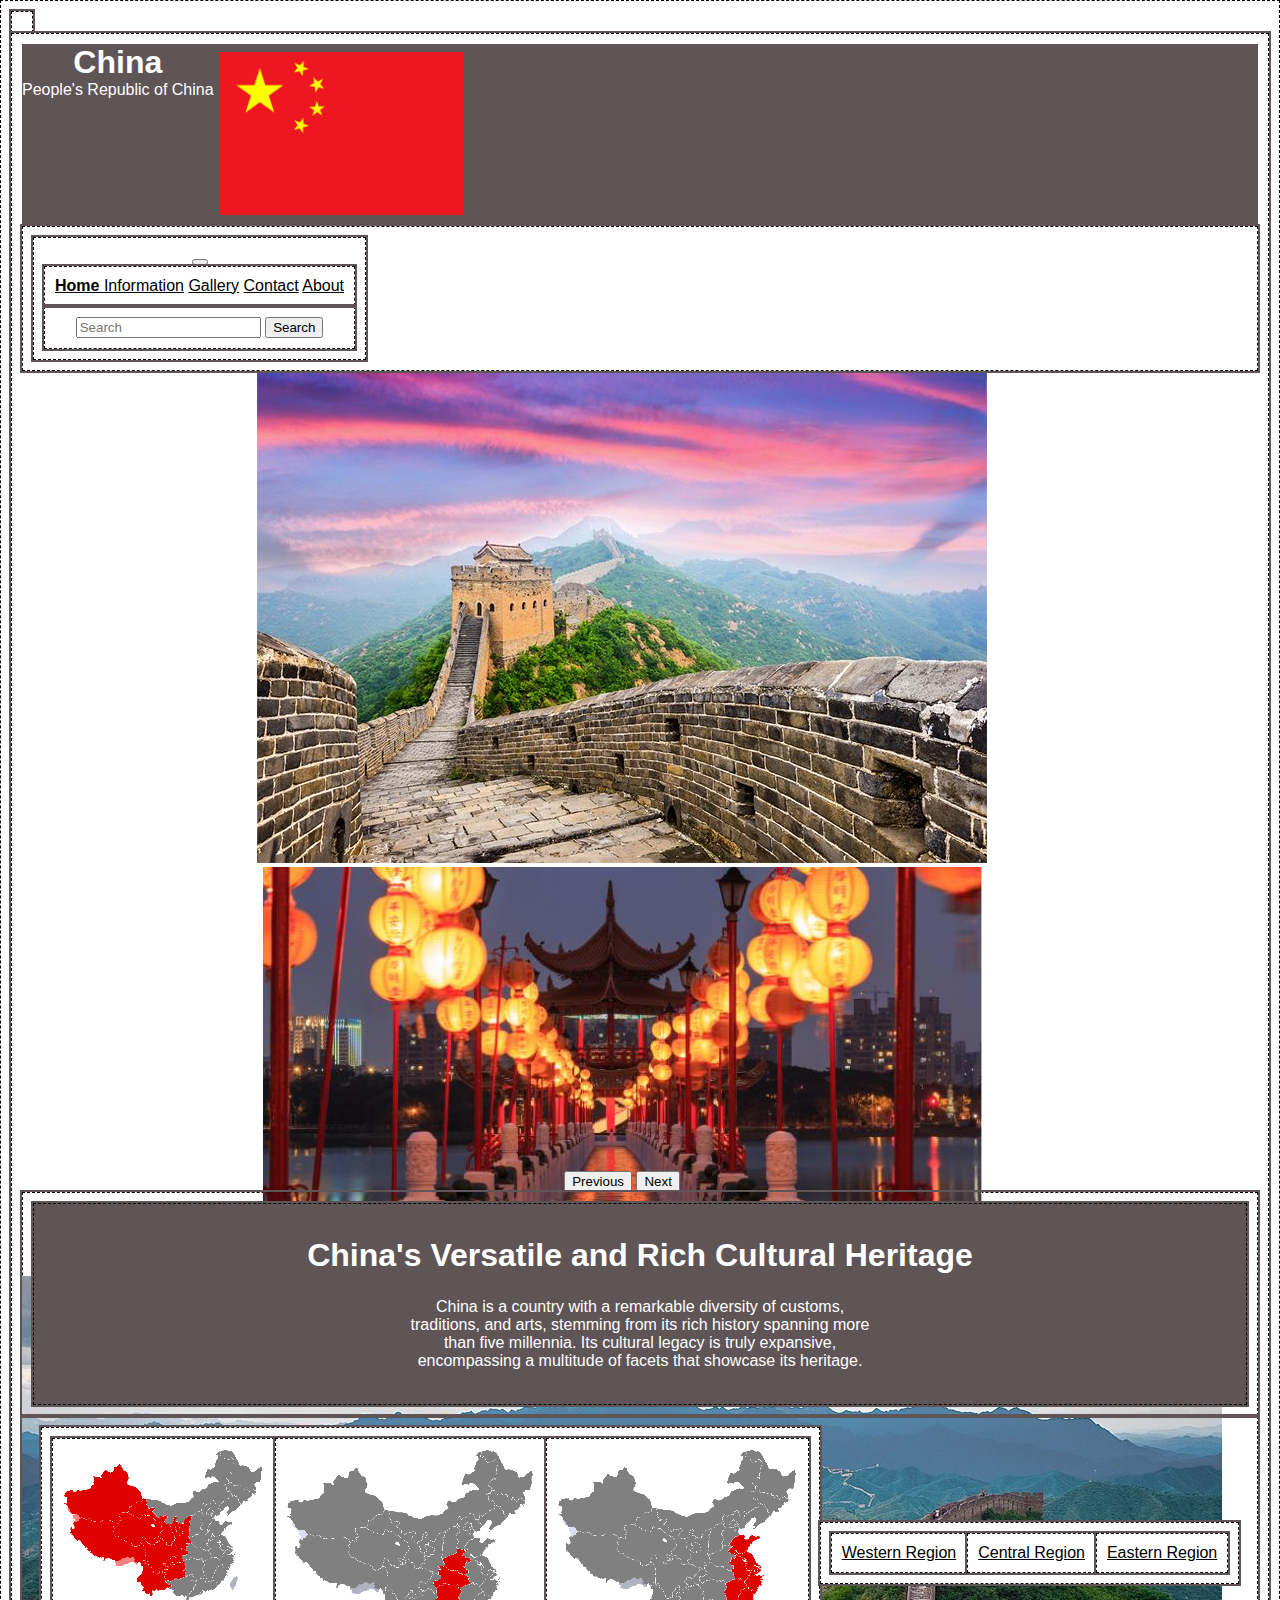
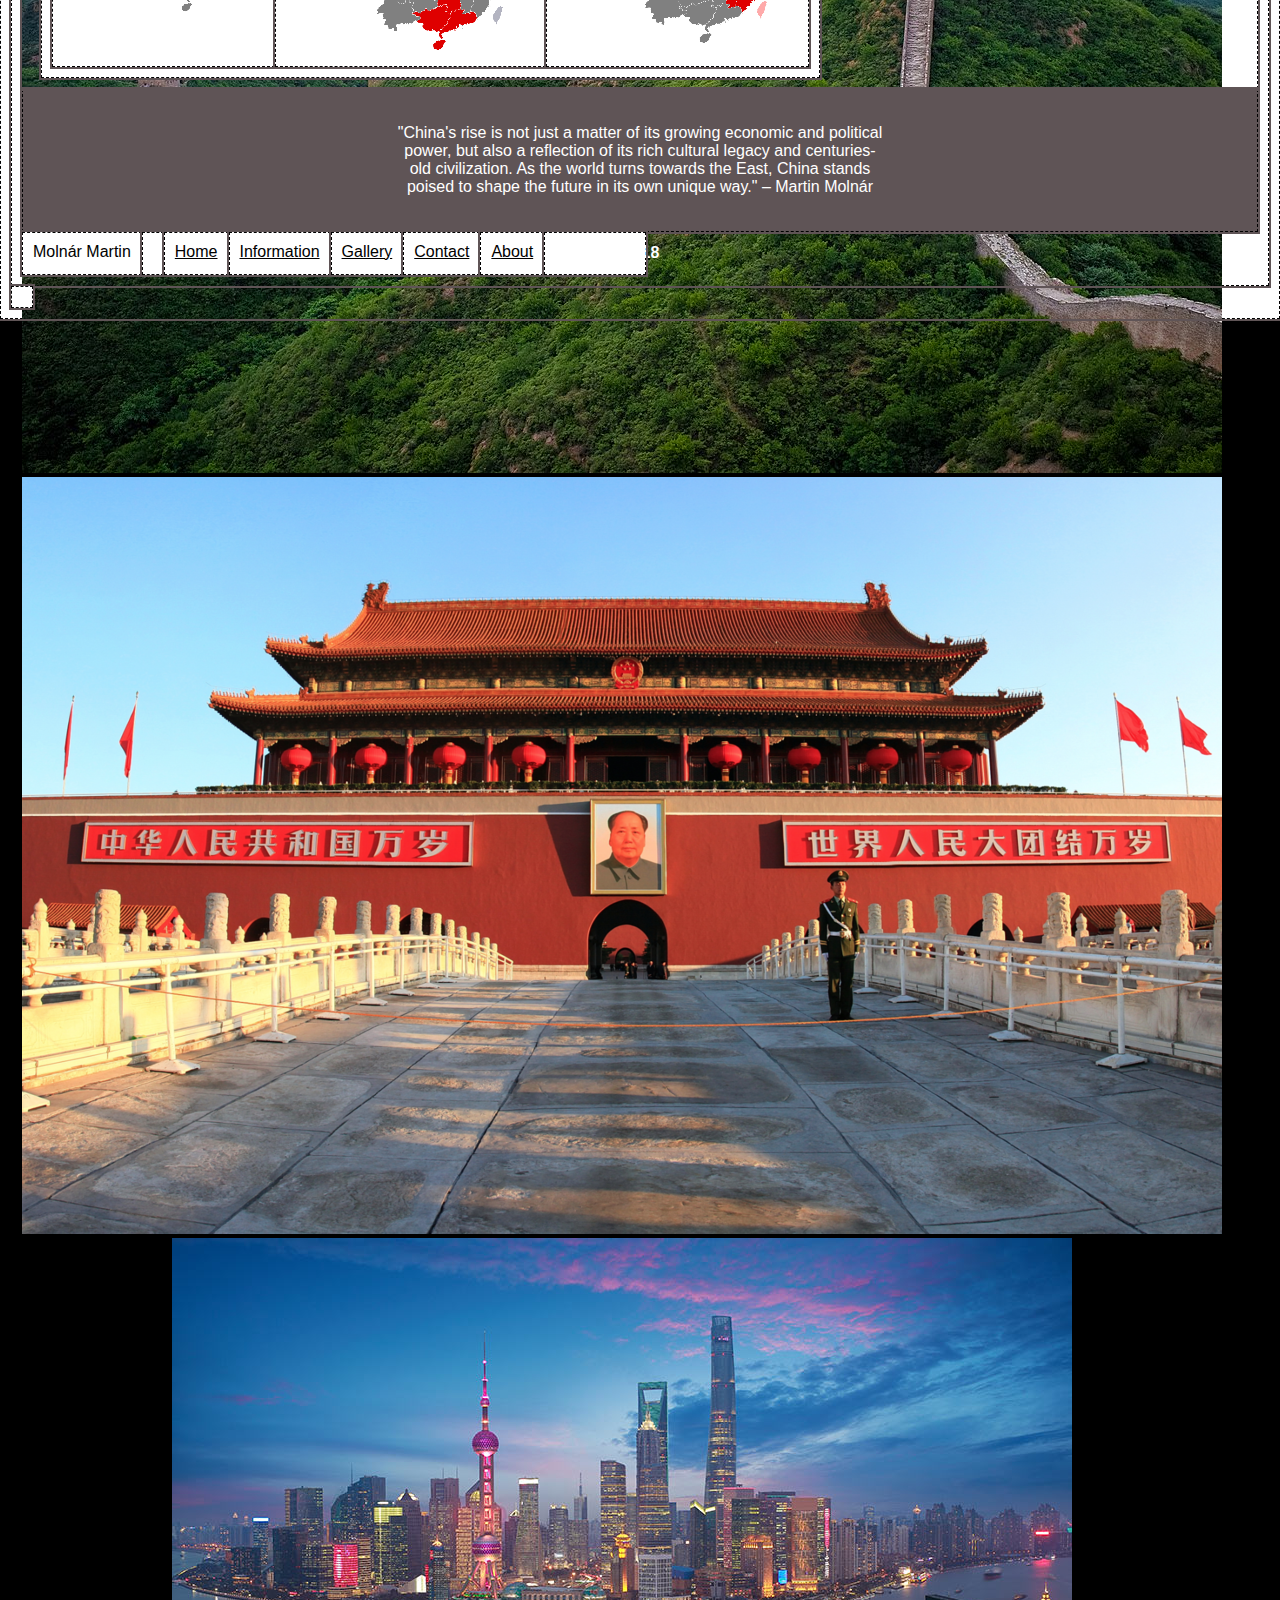
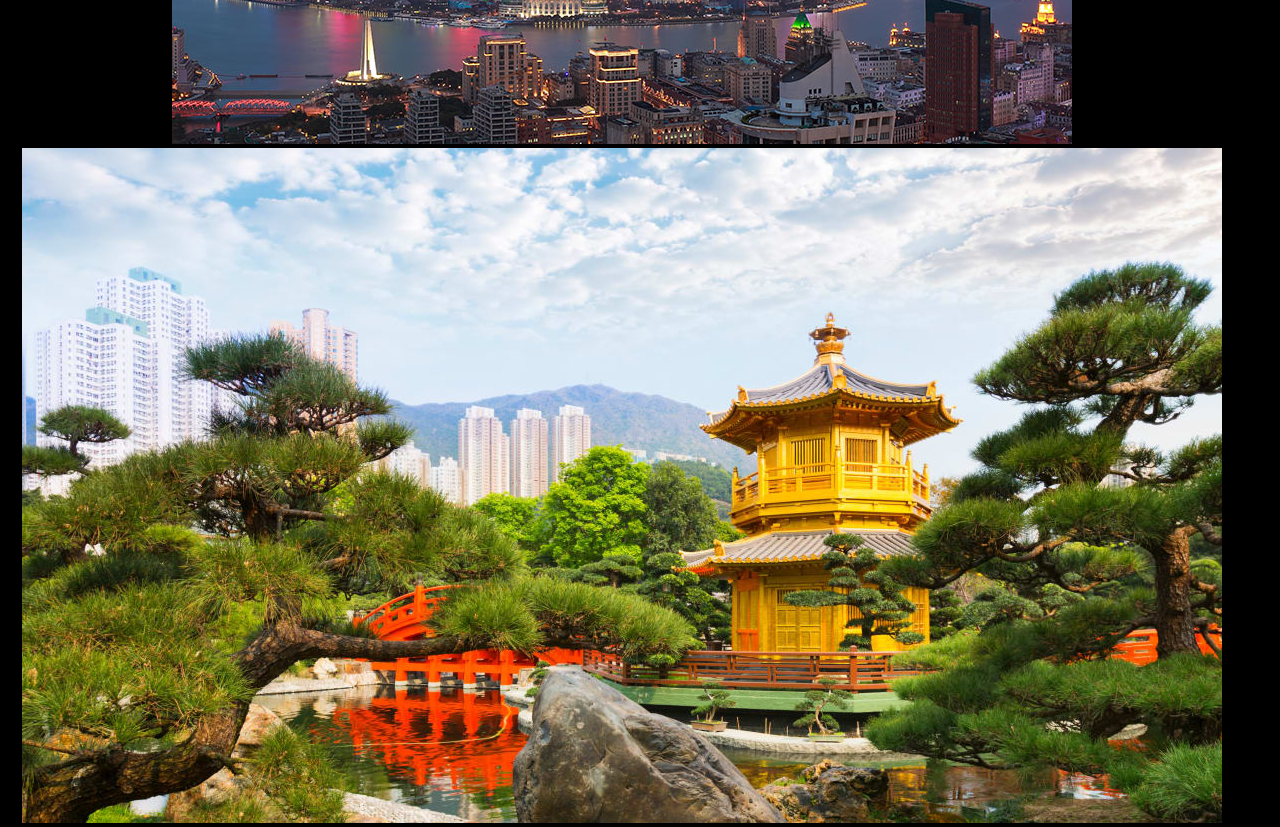
<file: index.html>
<!doctype html>
<html lang="en">
  <head>
    <meta charset="utf-8">
    <meta name="viewport" content="width=device-width, initial-scale=1">
    <title>China - Homepage</title>
    <!-- ........................................................................................................................ -->
    <link
        href="https://cdn.jsdelivr.net/npm/bootstrap@5.3.0-alpha3/dist/css/bootstrap.min.css"
        rel="stylesheet"
        integrity="sha384-KK94CHFLLe+nY2dmCWGMq91rCGa5gtU4mk92HdvYe+M/SXH301p5ILy+dN9+nJOZ"
        crossorigin="anonymous"
    >
    <script
        src="https://cdn.jsdelivr.net/npm/bootstrap@5.3.0-alpha3/dist/js/bootstrap.bundle.min.js"
        integrity="sha384-ENjdO4Dr2bkBIFxQpeoTz1HIcje39Wm4jDKdf19U8gI4ddQ3GYNS7NTKfAdVQSZe"
        crossorigin="anonymous">
    </script>
    <link rel="stylesheet" href="style.css">
    <!-- ........................................................................................................................ -->
  </head>
  <body>

    <div class="my-container">
        <div class="row wireframe" id="webpage-full">
            <div class="col-md-1 wireframe" id="sidebar-left"></div>
            <div class="col-md-10 wireframe" id="main-content">
                <header>
                <div class="row page-color" id="title">
                    <div class="col-md-3 offset-sm-2  page-color" id="title-text">
                        <h1 id="china-logo">China</h1> People's Republic of China
                    </div>
                    <div class="col-md-2 offset-sm-4 page-color" id="title-logo">
                        <img src="images/chinese_flag.png" class="img-fluid" alt="Flag of China" id="chinese-flag" >
                    </div>
                </div>
                </header>
                <!-- ....................................................................................................................... -->
                <!-- ....................................       Menu           ........................................... -->
                <!-- ........................................................................................................................ -->
                <div class="row wireframe" id="menu">
                    
                    <div class="col-md-12 wireframe" id="navbar">
                        <nav class="navbar navbar-expand-lg navbar-light bg-light">
                            <button class="navbar-toggler" type="button" data-toggle="collapse" data-target="#navbarNavAltMarkup" aria-controls="navbarNavAltMarkup" aria-expanded="false" aria-label="Toggle navigation">
                              <span class="navbar-toggler-icon"></span>
                            </button>
                            <div class="collapse navbar-collapse" id="navbarNavAltMarkup">
                                <div class="col-md-6 wireframe left-align">
                                    <div class="navbar-nav">
                                        <a class="nav-item nav-link active" href="#">Home <span class="sr-only"></span></a>
                                        <a class="nav-item nav-link" href="information.html">Information</a>
                                        <a class="nav-item nav-link" href="gallery.html">Gallery</a>
                                        <a class="nav-item nav-link" href="contact.html">Contact</a>
                                        <a class="nav-item nav-link" href="about.html">About</a>

                                    </div>
                                </div>
                                <div class="col-md-6 wireframe right-align">
                                    <div class="navbar-nav">
                                        <input class="form-control mr-sm-2 offset-sm-6" type="search" placeholder="Search" aria-label="Search">
                                        <button class="btn btn-outline-success my-2 my-sm-0" type="submit">Search</button>
                                    </div>
                                </div>
                            </div>
                          </nav>
                    </div>
                    

                <!-- .......................................................................................................................- -->
                <!-- ....................................   Image slideshow    ............................................ -->
                <!-- .......................................................................................................................- -->
                </div>
                <div class="row">
                    <div id="carouselExample" class="carousel slide">
                        <div class="carousel-inner" role="listbox" style=" width:100%; height: 800px !important;">
                          <div class="carousel-item active">
                            <img src="images/slideshow_1.jpg" class="d-block w-100" alt="Chinese Great Wall">
                          </div>
                          <div class="carousel-item">
                            <img src="images/slideshow_2.jpg" class="d-block w-100" alt="...">
                          </div>
                          <div class="carousel-item">
                            <img src="images/slideshow_3.jpg" class="d-block w-100" alt="...">
                          </div>
                          <div class="carousel-item">
                            <img src="images/slideshow_4.png" class="d-block w-100" alt="...">
                          </div>
                          <div class="carousel-item">
                            <img src="images/slideshow_5.jpg" class="d-block w-100" alt="...">
                          </div>
                          <div class="carousel-item">
                            <img src="images/slideshow_6.jpg" class="d-block w-100" alt="...">
                          </div>
                        </div>
                        <button class="carousel-control-prev" type="button" data-bs-target="#carouselExample" data-bs-slide="prev">
                          <span class="carousel-control-prev-icon" aria-hidden="true"></span>
                          <span class="visually-hidden">Previous</span>
                        </button>
                        <button class="carousel-control-next" type="button" data-bs-target="#carouselExample" data-bs-slide="next">
                          <span class="carousel-control-next-icon" aria-hidden="true"></span>
                          <span class="visually-hidden">Next</span>
                        </button>
                      </div>
                </div>

                <div class="row wireframe">
                    <div class="col-md-12 wireframe page-color">
                        <h1>China's Versatile and Rich Cultural Heritage</h1>
                        <p>
                            China is a country with a remarkable diversity of customs, traditions, and arts, stemming from its rich history spanning more than five millennia. Its cultural legacy is truly expansive, encompassing a multitude of facets that showcase its heritage.
                        </p>
                    </div>
                </div>

                <!-- .......................................................................................................................- -->
                <!-- ....................................       Regions        ............................................ -->
                <!-- .......................................................................................................................- -->
                <div class="row wireframe" id="regions">
                    <div class="col-md-8 wireframe">
                        <div class="row">
                            <div class="col-md-4 wireframe">
                                <img src="images/west.png" class="img-fluid" alt="Responsive image">
                            </div>
                            <div class="col-md-4 wireframe">
                                <img src="images/central.png" class="img-fluid" alt="Responsive image">
                            </div>
                            <div class="col-md-4 wireframe">
                                <img src="images/eastern.png" class="img-fluid" alt="Responsive image">
                            </div>
                        </div>
                    </div>
                    <div class="col-md-8 wireframe">
                        <div class="row">
                            <div class="col-md-4 wireframe"><a href="https://en.wikipedia.org/wiki/Western_China">Western Region</a></div>
                            <div class="col-md-4 wireframe"><a href="https://en.wikipedia.org/wiki/Central_China">Central Region</a></div>
                            <div class="col-md-4 wireframe"><a href="https://en.wikipedia.org/wiki/East_China">Eastern Region</a></div>

                        </div>
                    </div>
                </div>

                <div class="row">
                    <div class="col-md-12 wireframe page-color" id="slideshow">
                        <p>"China's rise is not just a matter of its growing economic and political power, but also a reflection of its rich cultural legacy and centuries-old civilization. As the world turns towards the East, China stands poised to shape the future in its own unique way." – Martin Molnár
                        </p>
                    </div>
                </div>

                <footer>
                <div class="row footer" id="footer1">
                    <div class="col-md-2 wireframe">Molnár Martin</div>
                    <div class="col-md-3 wireframe"></div>
                    <div class="col-md-1 wireframe">
                        <a href="index.html">Home</a>
                    </div>
                    <div class="col-md-1 wireframe">
                        <a href="information.html">Information</a>
                    </div>
                    <div class="col-md-1 wireframe">
                        <a href="gallery.html">Gallery</a>
                    </div>
                    <div class="col-md-1 wireframe">
                        <a href="contact.html">Contact</a>
                    </div>
                    <div class="col-md-1 wireframe">
                        <a href="about.html">About</a>
                    </div>
                    <div class="col-md-2 wireframe">
                        <p id="date">2023/05/18</p>
                    </div>

                </div>
                </footer>
            </div>
            <div class="col-md-1 wireframe" id="sidebar-right"></div>
        </div>
    </div>

    <!-- ........................................................................................................................ -->
    <!--Script setup-->
    <script src="https://cdn.jsdelivr.net/npm/@popperjs/core@2.11.7/dist/umd/popper.min.js" integrity="sha384-zYPOMqeu1DAVkHiLqWBUTcbYfZ8osu1Nd6Z89ify25QV9guujx43ITvfi12/QExE" crossorigin="anonymous"></script>
    <script src="https://cdn.jsdelivr.net/npm/bootstrap@5.3.0-alpha3/dist/js/bootstrap.min.js" integrity="sha384-Y4oOpwW3duJdCWv5ly8SCFYWqFDsfob/3GkgExXKV4idmbt98QcxXYs9UoXAB7BZ" crossorigin="anonymous"></script>

    <!-- ........................................................................................................................ -->
  </body>
</html>
</file>
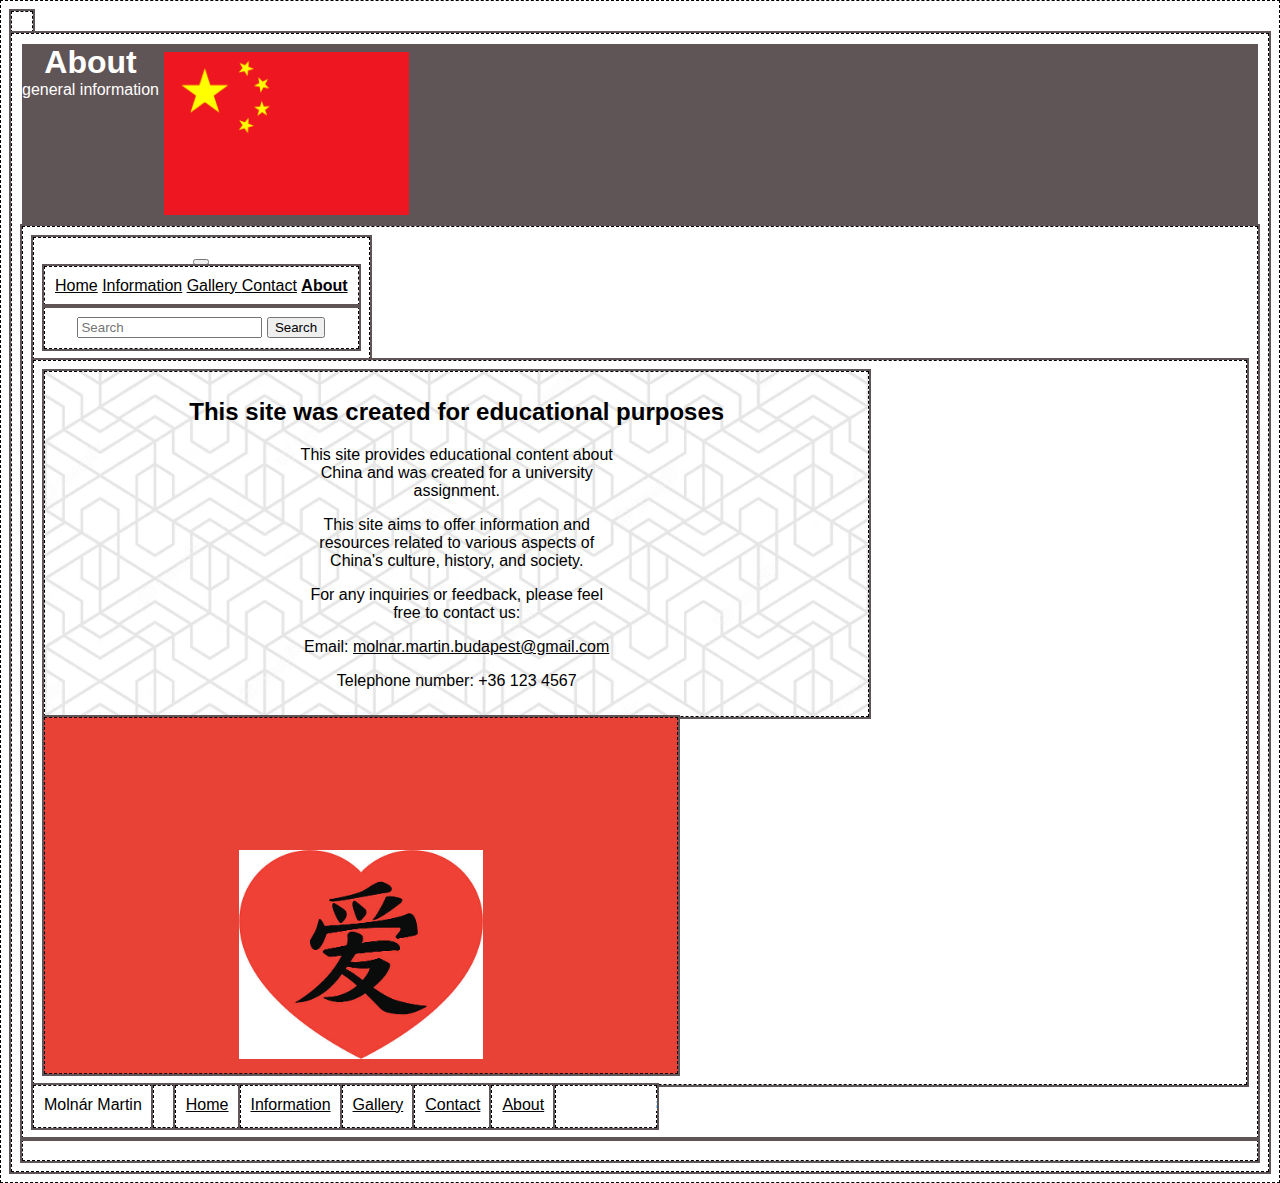
<file: about.html>
<!doctype html>
<html lang="en">
  <head>
    <meta charset="utf-8">
    <meta name="viewport" content="width=device-width, initial-scale=1">
    <title>China - About</title>
    <!-- .......................................................................................................................................... -->
    <link
        href="https://cdn.jsdelivr.net/npm/bootstrap@5.3.0-alpha3/dist/css/bootstrap.min.css"
        rel="stylesheet"
        integrity="sha384-KK94CHFLLe+nY2dmCWGMq91rCGa5gtU4mk92HdvYe+M/SXH301p5ILy+dN9+nJOZ"
        crossorigin="anonymous"
    >
    <script
        src="https://cdn.jsdelivr.net/npm/bootstrap@5.3.0-alpha3/dist/js/bootstrap.bundle.min.js"
        integrity="sha384-ENjdO4Dr2bkBIFxQpeoTz1HIcje39Wm4jDKdf19U8gI4ddQ3GYNS7NTKfAdVQSZe"
        crossorigin="anonymous">
    </script>
    <link rel="stylesheet" href="style.css">
    <!-- .......................................................................................................................................... -->
  </head>
  <body>

    <div class="my-container">
        <div class="row wireframe" id="webpage-full">
            <div class="col-md-1 wireframe" id="sidebar-left"></div>
            <div class="col-md-10 wireframe" id="main-content">

                <div class="row page-color" id="title">
                    <div class="col-md-3 offset-sm-2  page-color" id="title-text">
                        <h1 id="china-logo">About</h1> general information
                    </div>
                    <div class="col-md-2 offset-sm-4 page-color" id="title-logo">
                        <img src="images/chinese_flag.png" class="img-fluid" alt="Responsive image" id="chinese-flag" >
                    </div>
                </div>

                <!-- .......................................................................................................................................... -->
                <!-- ..........................................       Menu           .................................................... -->
                <!-- .......................................................................................................................................... -->
                <div class="row wireframe" id="menu">
                    
                    <div class="col-md-12 wireframe" id="navbar">
                        <nav class="navbar navbar-expand-lg navbar-light bg-light">
                            <button class="navbar-toggler" type="button" data-toggle="collapse" data-target="#navbarNavAltMarkup" aria-controls="navbarNavAltMarkup" aria-expanded="false" aria-label="Toggle navigation">
                              <span class="navbar-toggler-icon"></span>
                            </button>
                            <div class="collapse navbar-collapse" id="navbarNavAltMarkup">
                                <div class="col-md-6 wireframe left-align">
                                    <div class="navbar-nav">
                                        <a class="nav-item nav-link" href="index.html">Home</a>
                                        <a class="nav-item nav-link" href="information.html">Information</a>
                                        <a class="nav-item nav-link" href="gallery.html">Gallery </a>
                                        <a class="nav-item nav-link" href="contact.html">Contact</a>
                                        <a class="nav-item nav-link active" href="about.html">About<span class="sr-only"></span></a>

                                    </div>
                                </div>
                                <div class="col-md-6 wireframe right-align">
                                    <div class="navbar-nav">
                                        <input class="form-control mr-sm-2 offset-sm-6" type="search" placeholder="Search" aria-label="Search">
                                        <button class="btn btn-outline-success my-2 my-sm-0" type="submit">Search</button>
                                    </div>
                                </div>
                            </div>
                          </nav>
                    </div>
                
                    

                <!-- .......................................................................................................................................... -->
                <!-- ..........................................   About       .................................................... -->
                <!-- .......................................................................................................................................... -->
                <section>
                    <div class="row wireframe black-text" id="about-twosection">
                      <div class="col-md-9 wireframe page-color text-center background-picture">
                        <h2 class="black-text">This site was created for educational purposes</h2>
                        <div class="about">
                          <p class="black-text">This site provides educational content about China and was created for a university assignment.</p>
                          <p class="black-text">This site aims to offer information and resources related to various aspects of China's culture, history, and society.</p>
                          <p class="black-text">For any inquiries or feedback, please feel free to contact us:</p>
                          <p class="black-text">Email: <a href="mailto:molnar.martin.budapest@gmail.com">molnar.martin.budapest@gmail.com</a></p>
                          <p class="black-text">Telephone number: +36 123 4567</p>
                        </div>
                      </div>
                      <aside class="col-md-3 red-color wireframe text-center">
                        <img src="images/heart.jpg" id="heart" alt="chinese heart image">
                      </aside>
                    </div>
                  </section>
                  
                

                
                <div class="row footer" id="footer5">
                    <div class="col-md-2 wireframe">Molnár Martin</div>
                    <div class="col-md-3 wireframe"></div>
                    <div class="col-md-1 wireframe">
                        <a href="index.html">Home</a>
                    </div>
                    <div class="col-md-1 wireframe">
                        <a href="information.html">Information</a>
                    </div>
                    <div class="col-md-1 wireframe">
                        <a href="gallery.html">Gallery</a>
                    </div>
                    <div class="col-md-1 wireframe">
                        <a href="contact.html">Contact</a>
                    </div>
                    <div class="col-md-1 wireframe">
                        <a href="about.html">About</a>
                    </div>
                    <div class="col-md-2 wireframe">
                        <p id="date">2023/05/18</p>
                    </div>

                </div>
            </div>
            <div class="col-md-1 wireframe" id="sidebar-right"></div>
        </div>
    </div>
</div>

<!-- .......................................................................................................................................... -->
<!--Script setup-->
<script src="https://cdn.jsdelivr.net/npm/@popperjs/core@2.11.7/dist/umd/popper.min.js" integrity="sha384-zYPOMqeu1DAVkHiLqWBUTcbYfZ8osu1Nd6Z89ify25QV9guujx43ITvfi12/QExE" crossorigin="anonymous"></script>
<script src="https://cdn.jsdelivr.net/npm/bootstrap@5.3.0-alpha3/dist/js/bootstrap.min.js" integrity="sha384-Y4oOpwW3duJdCWv5ly8SCFYWqFDsfob/3GkgExXKV4idmbt98QcxXYs9UoXAB7BZ" crossorigin="anonymous"></script>
<!-- .......................................................................................................................................... --> 

</body>
</html>
</file>
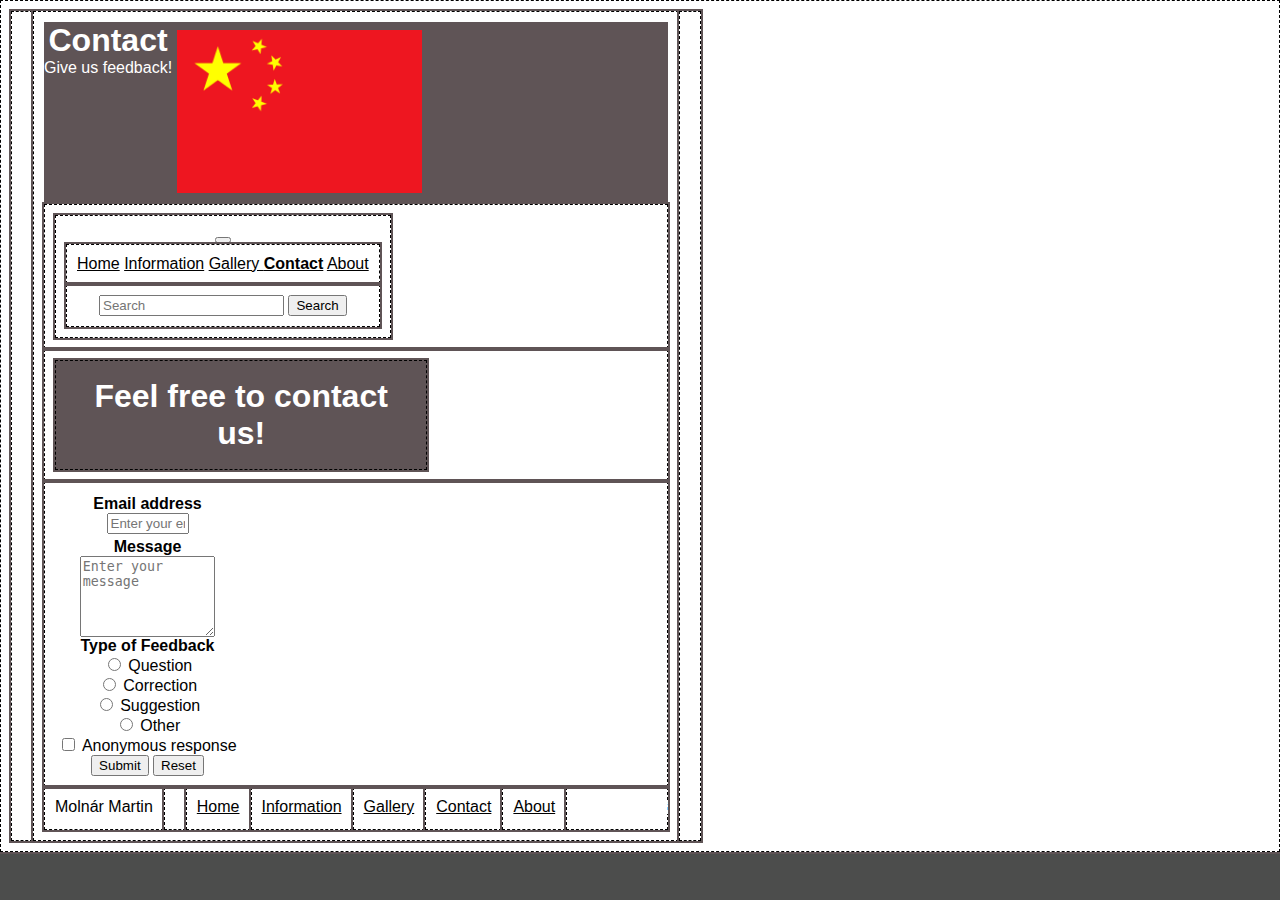
<file: contact.html>
<!doctype html>
<html lang="en">
  <head>
    <meta charset="utf-8">
    <meta name="viewport" content="width=device-width, initial-scale=1">
    <title>China - Contact</title>
    <!-- ................................................................................................................... -->
    <link
        href="https://cdn.jsdelivr.net/npm/bootstrap@5.3.0-alpha3/dist/css/bootstrap.min.css"
        rel="stylesheet"
        integrity="sha384-KK94CHFLLe+nY2dmCWGMq91rCGa5gtU4mk92HdvYe+M/SXH301p5ILy+dN9+nJOZ"
        crossorigin="anonymous"
    >
    <script
        src="https://cdn.jsdelivr.net/npm/bootstrap@5.3.0-alpha3/dist/js/bootstrap.bundle.min.js"
        integrity="sha384-ENjdO4Dr2bkBIFxQpeoTz1HIcje39Wm4jDKdf19U8gI4ddQ3GYNS7NTKfAdVQSZe"
        crossorigin="anonymous">
    </script>
    <link rel="stylesheet" href="style.css">
    <!-- ................................................................................................................... -->
  </head>
  <body>

    <div class="my-container">
        <div class="row wireframe" id="webpage-full">
            <div class="col-md-1 wireframe" id="sidebar-left"></div>
            <div class="col-md-10 wireframe" id="main-content">

                <div class="row page-color" id="title">
                    <div class="col-md-3 offset-sm-2  page-color" id="title-text">
                        <h1 id="china-logo">Contact</h1> Give us feedback!
                    </div>
                    <div class="col-md-2 offset-sm-4 page-color" id="title-logo">
                        <img src="images/chinese_flag.png" class="img-fluid" alt="Responsive image" id="chinese-flag" >
                    </div>
                </div>

                <!-- ................................................................................................................... -->
                <!-- ...................................       Menu           .......................................... -->
                <!-- ................................................................................................................... -->
                <div class="row wireframe" id="menu">
                    
                    <div class="col-md-12 wireframe" id="navbar">
                        <nav class="navbar navbar-expand-lg navbar-light bg-light">
                            <button class="navbar-toggler" type="button" data-toggle="collapse" data-target="#navbarNavAltMarkup" aria-controls="navbarNavAltMarkup" aria-expanded="false" aria-label="Toggle navigation">
                              <span class="navbar-toggler-icon"></span>
                            </button>
                            <div class="collapse navbar-collapse" id="navbarNavAltMarkup">
                                <div class="col-md-6 wireframe left-align">
                                    <div class="navbar-nav">
                                        <a class="nav-item nav-link" href="index.html">Home</a>
                                        <a class="nav-item nav-link" href="information.html">Information</a>
                                        <a class="nav-item nav-link" href="gallery.html">Gallery </a>
                                        <a class="nav-item nav-link active" href="contact.html">Contact<span class="sr-only"></span></a>
                                        <a class="nav-item nav-link" href="about.html">About</a>

                                    </div>
                                </div>
                                <div class="col-md-6 wireframe right-align">
                                    <div class="navbar-nav">
                                        <input class="form-control mr-sm-2 offset-sm-6" type="search" placeholder="Search" aria-label="Search">
                                        <button class="btn btn-outline-success my-2 my-sm-0" type="submit">Search</button>
                                    </div>
                                </div>
                            </div>
                          </nav>
                    </div>
                
                    

                <!-- ................................................................................................................... -->
                <!-- ...................................   Contact Form       .......................................... -->
                <!-- ................................................................................................................... -->
                </div>
                <div class="row wireframe">
                    <div class="col-md-12 wireframe page-color">
                        <h1>Feel free to contact us!</h1>
                    </div>
                </div>
                <div class="row">
                    <div class="row">
                        
                    </div>
                </div>


                <div class="row wireframe" id="contact">
                    <form action="mailto:molnar.martin.budapest@gmail.com" method="POST" enctype="text/plain">
                        <div class="mb-3 centered-div">
                            <label for="email" class="form-label">Email address</label>
                        </div>
                        <div class="mb-3 centered-div">
                            <input type="email" class="form-control" id="email" placeholder="Enter your email address" required oninput="maxLengthCheck(this)" maxlength="32">
                            <script>
                            function maxLengthCheck(object) {
                            if (object.value.length > object.maxLength)
                                object.value = object.value.slice(0, object.maxLength);
                            }
                            </script>
                      </div>
                    
                      <div class="mb-3">
                        <div class="mb-3 centered-div">
                            <label for="message" class="form-label">Message</label>
                        </div>
                        <div class="mb-3 centered-div">
                            <textarea class="form-control" id="message" rows="5" placeholder="Enter your message" required maxlength="256"></textarea>
                        </div>
                        </div>
                      
                    
                      <div class="mb-3">
                        <label class="form-label">Type of Feedback</label><br>
                        <div class="form-check form-check-inline">
                          <input class="form-check-input" type="radio" name="feedbackType" id="question" value="question" required>
                          <label class="form-check-label" for="question">Question</label>
                        </div>
                        <div class="form-check form-check-inline">
                          <input class="form-check-input" type="radio" name="feedbackType" id="correction" value="correction" required>
                          <label class="form-check-label" for="correction">Correction</label>
                        </div>
                        <div class="form-check form-check-inline">
                          <input class="form-check-input" type="radio" name="feedbackType" id="suggestion" value="suggestion" required>
                          <label class="form-check-label" for="suggestion">Suggestion</label>
                        </div>
                        <div class="form-check form-check-inline">
                          <input class="form-check-input" type="radio" name="feedbackType" id="other" value="other" required>
                          <label class="form-check-label" for="other">Other</label>
                        </div>
                      </div>
                    
                      <div class="mb-3">
                        <div class="d-flex justify-content-center">
                          <div class="form-check">
                            <input type="checkbox" class="form-check-input" id="anonymResponse">
                            <label class="form-check-label" for="anonymResponse">Anonymous response</label>
                          </div>
                        </div>
                      </div>
                    
                      <div class="mb-3">
                        <button type="submit" class="btn btn-primary">Submit</button>
                        <button type="reset" class="btn btn-secondary">Reset</button>
                      </div>
                    </form>
                  </div>
                <div class="row footer" id="footer4">
                    <div class="col-md-2 wireframe">Molnár Martin</div>
                    <div class="col-md-3 wireframe"></div>
                    <div class="col-md-1 wireframe">
                        <a href="index.html">Home</a>
                    </div>
                    <div class="col-md-1 wireframe">
                        <a href="information.html">Information</a>
                    </div>
                    <div class="col-md-1 wireframe">
                        <a href="gallery.html">Gallery</a>
                    </div>
                    <div class="col-md-1 wireframe">
                        <a href="contact.html">Contact</a>
                    </div>
                    <div class="col-md-1 wireframe">
                        <a href="about.html">About</a>
                    </div>
                    <div class="col-md-2 wireframe">
                        <p id="date">2023/05/18</p>
                    </div>

                </div>
            </div>
            <div class="col-md-1 wireframe" id="sidebar-right"></div>
        </div>
    </div>

    <!-- ................................................................................................................... -->
    <!--Script setup-->
    <script src="https://cdn.jsdelivr.net/npm/@popperjs/core@2.11.7/dist/umd/popper.min.js" integrity="sha384-zYPOMqeu1DAVkHiLqWBUTcbYfZ8osu1Nd6Z89ify25QV9guujx43ITvfi12/QExE" crossorigin="anonymous"></script>
    <script src="https://cdn.jsdelivr.net/npm/bootstrap@5.3.0-alpha3/dist/js/bootstrap.min.js" integrity="sha384-Y4oOpwW3duJdCWv5ly8SCFYWqFDsfob/3GkgExXKV4idmbt98QcxXYs9UoXAB7BZ" crossorigin="anonymous"></script>

    <!-- ................................................................................................................... --> 
  </body>
</html>
</file>
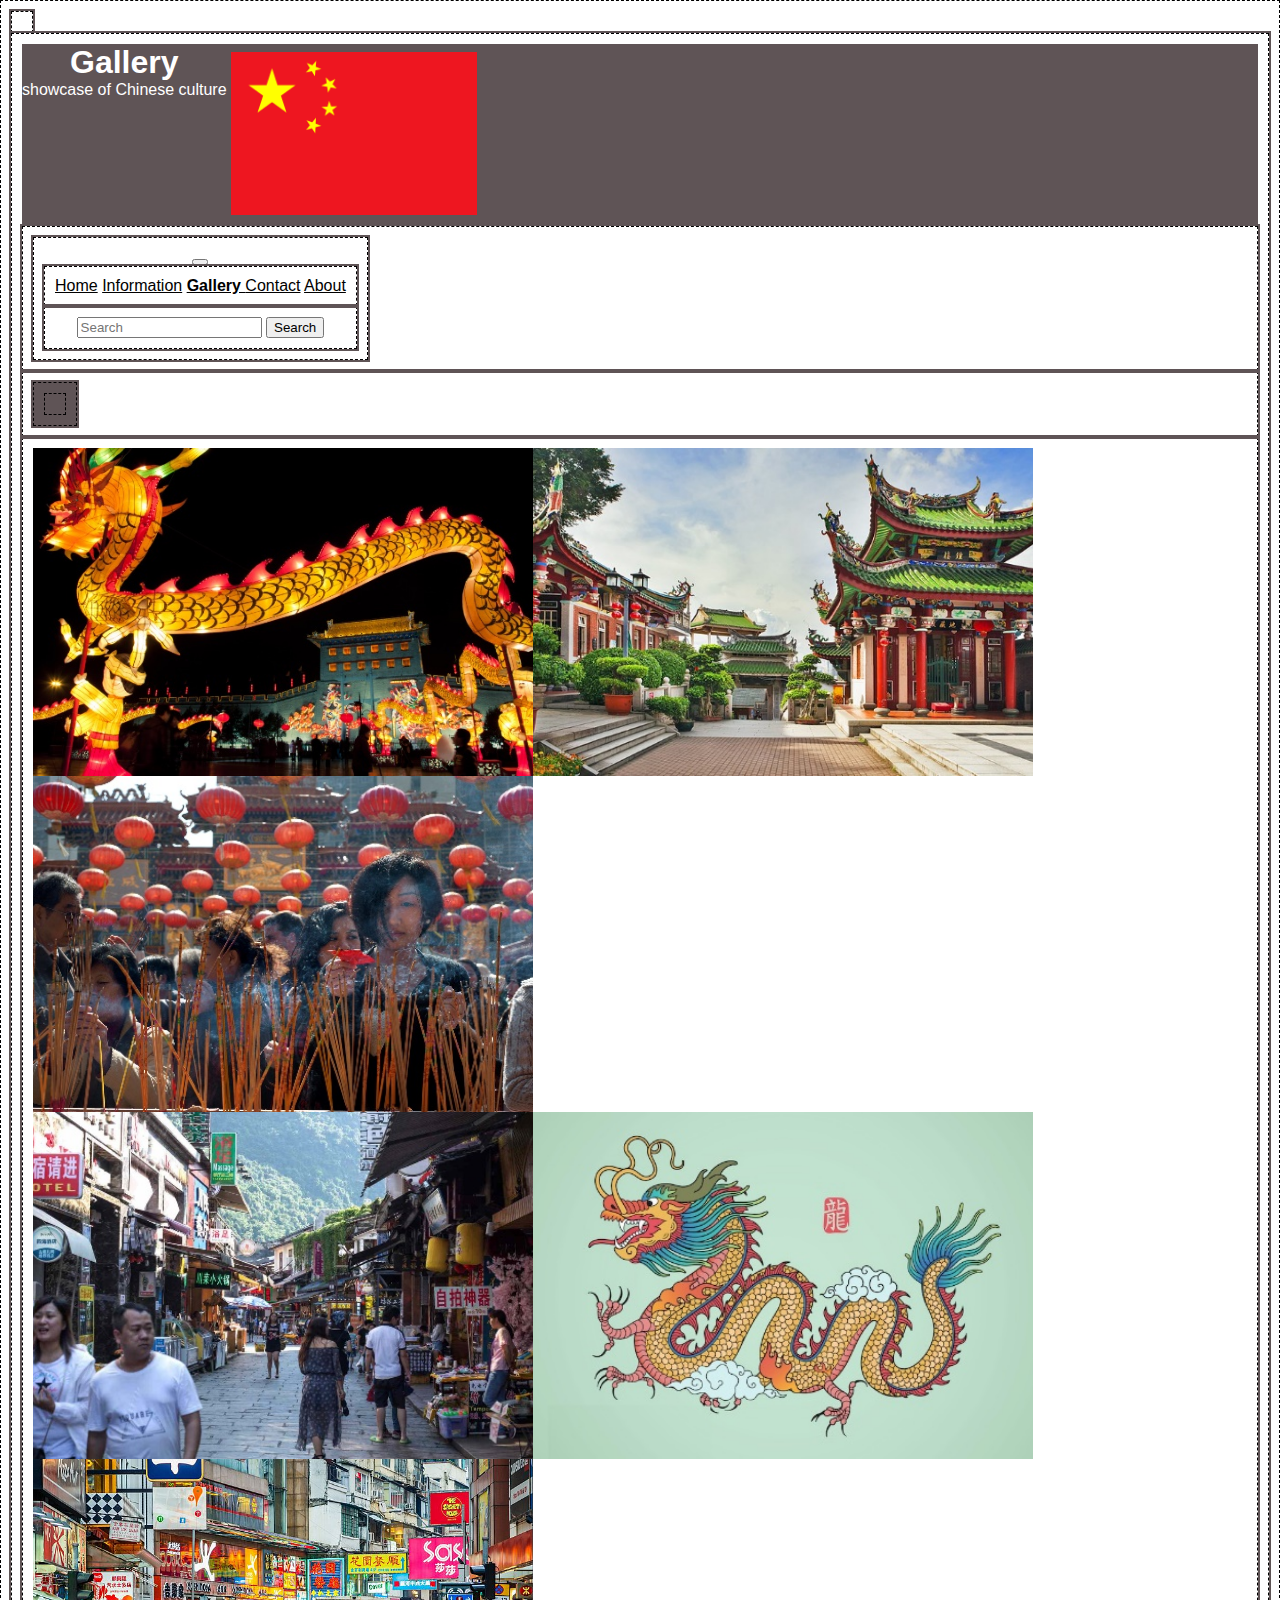
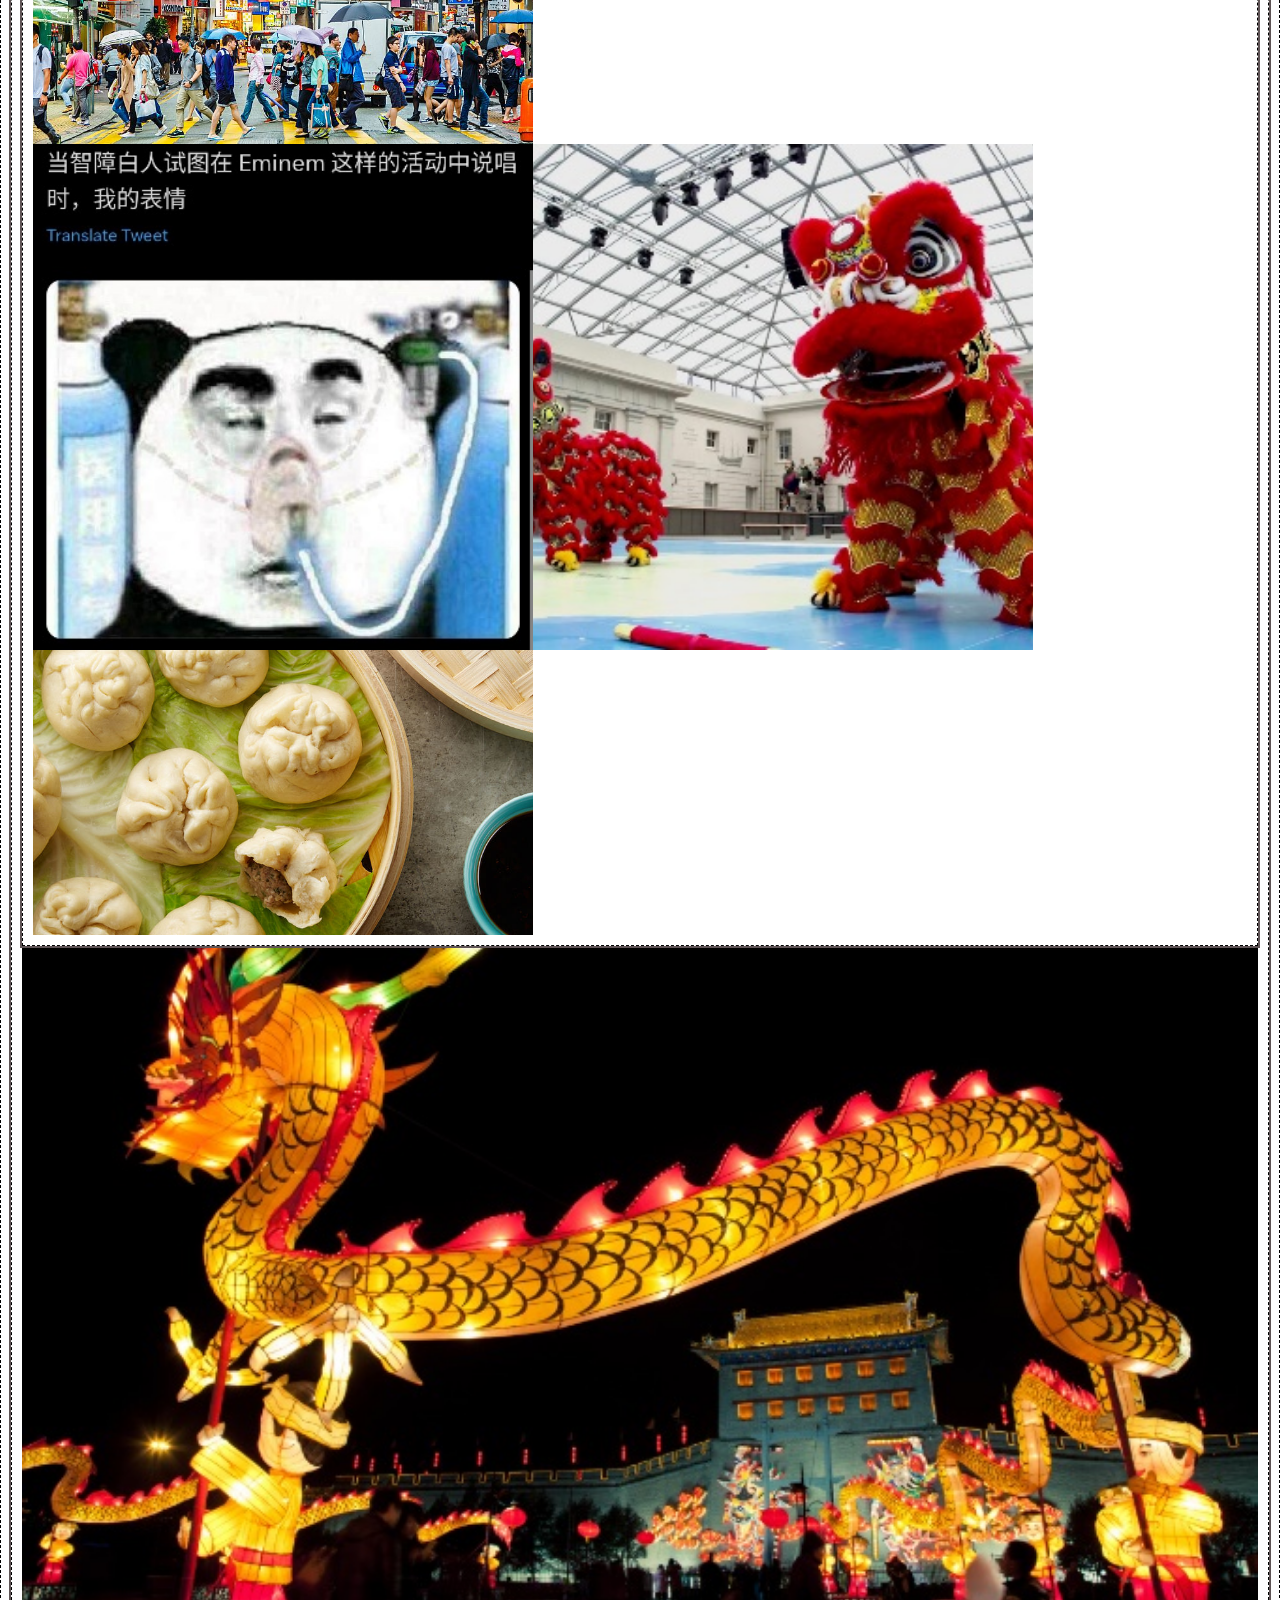
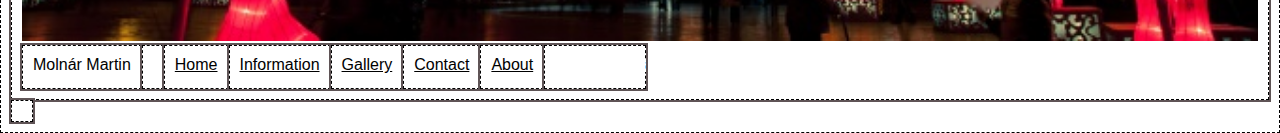
<file: gallery.html>
<!doctype html>
<html lang="en">
  <head>
    <meta charset="utf-8">
    <meta name="viewport" content="width=device-width, initial-scale=1">
    <title>China - Gallery</title>
    <!-- .......................................................................................................................................... -->
    <link
        href="https://cdn.jsdelivr.net/npm/bootstrap@5.3.0-alpha3/dist/css/bootstrap.min.css"
        rel="stylesheet"
        integrity="sha384-KK94CHFLLe+nY2dmCWGMq91rCGa5gtU4mk92HdvYe+M/SXH301p5ILy+dN9+nJOZ"
        crossorigin="anonymous"
    >
    <script
        src="https://cdn.jsdelivr.net/npm/bootstrap@5.3.0-alpha3/dist/js/bootstrap.bundle.min.js"
        integrity="sha384-ENjdO4Dr2bkBIFxQpeoTz1HIcje39Wm4jDKdf19U8gI4ddQ3GYNS7NTKfAdVQSZe"
        crossorigin="anonymous">
    </script>
    <link rel="stylesheet" href="style.css">
    <!-- .......................................................................................................................................... -->
  </head>
  <body>

    <div class="my-container">
        <div class="row wireframe" id="webpage-full">
            <div class="col-md-1 wireframe" id="sidebar-left"></div>
            <div class="col-md-10 wireframe" id="main-content">

                <div class="row page-color" id="title">
                    <div class="col-md-3 offset-sm-2  page-color" id="title-text">
                        <h1 id="china-logo">Gallery</h1> showcase of Chinese culture
                    </div>
                    <div class="col-md-2 offset-sm-4 page-color" id="title-logo">
                        <img src="images/chinese_flag.png" class="img-fluid" alt="Flag of China" id="chinese-flag" >
                    </div>
                </div>

                <!-- .......................................................................................................................................... -->
                <!-- ..........................................       Menu           ...................................................- -->
                <!-- .......................................................................................................................................... -->
                <div class="row wireframe" id="menu">
                    
                    <div class="col-md-12 wireframe" id="navbar">
                        <nav class="navbar navbar-expand-lg navbar-light bg-light">
                            <button class="navbar-toggler" type="button" data-toggle="collapse" data-target="#navbarNavAltMarkup" aria-controls="navbarNavAltMarkup" aria-expanded="false" aria-label="Toggle navigation">
                              <span class="navbar-toggler-icon"></span>
                            </button>
                            <div class="collapse navbar-collapse" id="navbarNavAltMarkup">
                                <div class="col-md-6 wireframe left-align">
                                    <div class="navbar-nav">
                                        <a class="nav-item nav-link" href="index.html">Home</a>
                                        <a class="nav-item nav-link" href="information.html">Information</a>
                                        <a class="nav-item nav-link active" href="gallery.html">Gallery <span class="sr-only"></span></a>
                                        <a class="nav-item nav-link" href="contact.html">Contact</a>
                                        <a class="nav-item nav-link" href="about.html">About</a>

                                    </div>
                                </div>
                                <div class="col-md-6 wireframe right-align">
                                    <div class="navbar-nav">
                                        <input class="form-control mr-sm-2 offset-sm-6" type="search" placeholder="Search" aria-label="Search">
                                        <button class="btn btn-outline-success my-2 my-sm-0" type="submit">Search</button>
                                    </div>
                                </div>
                            </div>
                          </nav>
                    </div>
                    

                <!-- .......................................................................................................................................... -->
                <!-- ..........................................   Table    ...................................................- -->
                <!-- .......................................................................................................................................... -->
                </div>
                <div class="row">
                    <div class="row">
                        
                    </div>
                </div>

                <div class="row wireframe">
                    <div class="col-md-12 wireframe page-color">
                        <div class="col-md-12 wireframe page-color" id="history-china">
                        </div>
                    </div>
                </div>

                <!-- .......................................................................................................................................... -->
                <!-- ..........................................       Gallery        ...................................................- -->
                <!-- .......................................................................................................................................... -->
                <div class="row wireframe" id="regions">
                  <div class="container">
                    <div class="row">
                      <div class="col-md-4">
                        <img src="images/galery1.jpg" alt="Chinese new years eve dragon" class="img-fluid glr mb-4" data-bs-toggle="modal" data-bs-target="#imageModal">
                      </div>
                      <div class="col-md-4">
                        <img src="images/galery2.jpg" alt="chinese traditional buildings" class="img-fluid glr mb-4" data-bs-toggle="modal" data-bs-target="#imageModal">
                      </div>
                      <div class="col-md-4">
                        <img src="images/galery3.jpg" alt="chinese festival" class="img-fluid glr mb-4" data-bs-toggle="modal" data-bs-target="#imageModal">
                      </div>
                    </div>
                    <div class="row">
                      <div class="col-md-4">
                        <img src="images/galery4.jpg" alt="Chinese busy countryside" class="img-fluid glr mb-4" data-bs-toggle="modal" data-bs-target="#imageModal">
                      </div>
                      <div class="col-md-4">
                        <img src="images/galery5.jpg" alt="Chinese dragon drawing" class="img-fluid glr mb-4" data-bs-toggle="modal" data-bs-target="#imageModal">
                      </div>
                      <div class="col-md-4">
                        <img src="images/galery6.jpg" alt="Chinese urban street" class="img-fluid glr mb-4" data-bs-toggle="modal" data-bs-target="#imageModal">
                      </div>
                    </div>
                    <div class="row">
                      <div class="col-md-4">
                        <img src="images/galery7.jpg" alt="Chinese meme from twitter" class="img-fluid glr mb-4" data-bs-toggle="modal" data-bs-target="#imageModal">
                      </div>
                      <div class="col-md-4">
                        <img src="images/galery8.jpg" alt="new years dragoon costume" class="img-fluid glr mb-4" data-bs-toggle="modal" data-bs-target="#imageModal">
                      </div>
                      <div class="col-md-4">
                        <img src="images/galery9.jpg" alt="Bao (Chinese dumplings)" class="img-fluid glr mb-4" data-bs-toggle="modal" data-bs-target="#imageModal">
                      </div>
                    </div>
                  </div>
                </div>

                
                <div class="modal fade" id="imageModal" tabindex="-1" aria-labelledby="imageModalLabel" aria-hidden="true">
                  <div class="modal-dialog modal-dialog-centered modal-lg">
                    <div class="modal-content">
                      <div class="modal-body">
                        <img src="images/galery1.jpg" alt="Image clicked on enlarged" class="img-fluid" id="modalImage">
                      </div>
                    </div>
                  </div>
                </div>
                
                <script>
                  // JavaScript to update the modal image source when clicked
                  const modalImages = document.querySelectorAll('.glr');
                  const modalImage = document.getElementById('modalImage');
                
                  modalImages.forEach((image) => {
                    image.addEventListener('click', () => {
                      const src = image.getAttribute('src');
                      modalImage.setAttribute('src', src);
                    });
                  });
                </script>
                

                

                <div class="row footer" id="footer3">
                  <div class="col-md-2 wireframe">Molnár Martin</div>
                  <div class="col-md-3 wireframe"></div>
                  <div class="col-md-1 wireframe">
                      <a href="index.html">Home</a>
                  </div>
                  <div class="col-md-1 wireframe">
                      <a href="information.html">Information</a>
                  </div>
                  <div class="col-md-1 wireframe">
                      <a href="gallery.html">Gallery</a>
                  </div>
                  <div class="col-md-1 wireframe">
                      <a href="contact.html">Contact</a>
                  </div>
                  <div class="col-md-1 wireframe">
                      <a href="about.html">About</a>
                  </div>
                  <div class="col-md-2 wireframe">
                      <p id="date">2023/05/18</p>
                  </div>

              </div>

            </div>
            <div class="col-md-1 wireframe" id="sidebar-right"></div>
        </div>
    </div>

    <!-- .......................................................................................................................................... -->
    <!--Script setup-->
    <script src="https://cdn.jsdelivr.net/npm/@popperjs/core@2.11.7/dist/umd/popper.min.js" integrity="sha384-zYPOMqeu1DAVkHiLqWBUTcbYfZ8osu1Nd6Z89ify25QV9guujx43ITvfi12/QExE" crossorigin="anonymous"></script>
    <script src="https://cdn.jsdelivr.net/npm/bootstrap@5.3.0-alpha3/dist/js/bootstrap.min.js" integrity="sha384-Y4oOpwW3duJdCWv5ly8SCFYWqFDsfob/3GkgExXKV4idmbt98QcxXYs9UoXAB7BZ" crossorigin="anonymous"></script>

    <!-- .......................................................................................................................................... --> 
  </body>
</html>
</file>
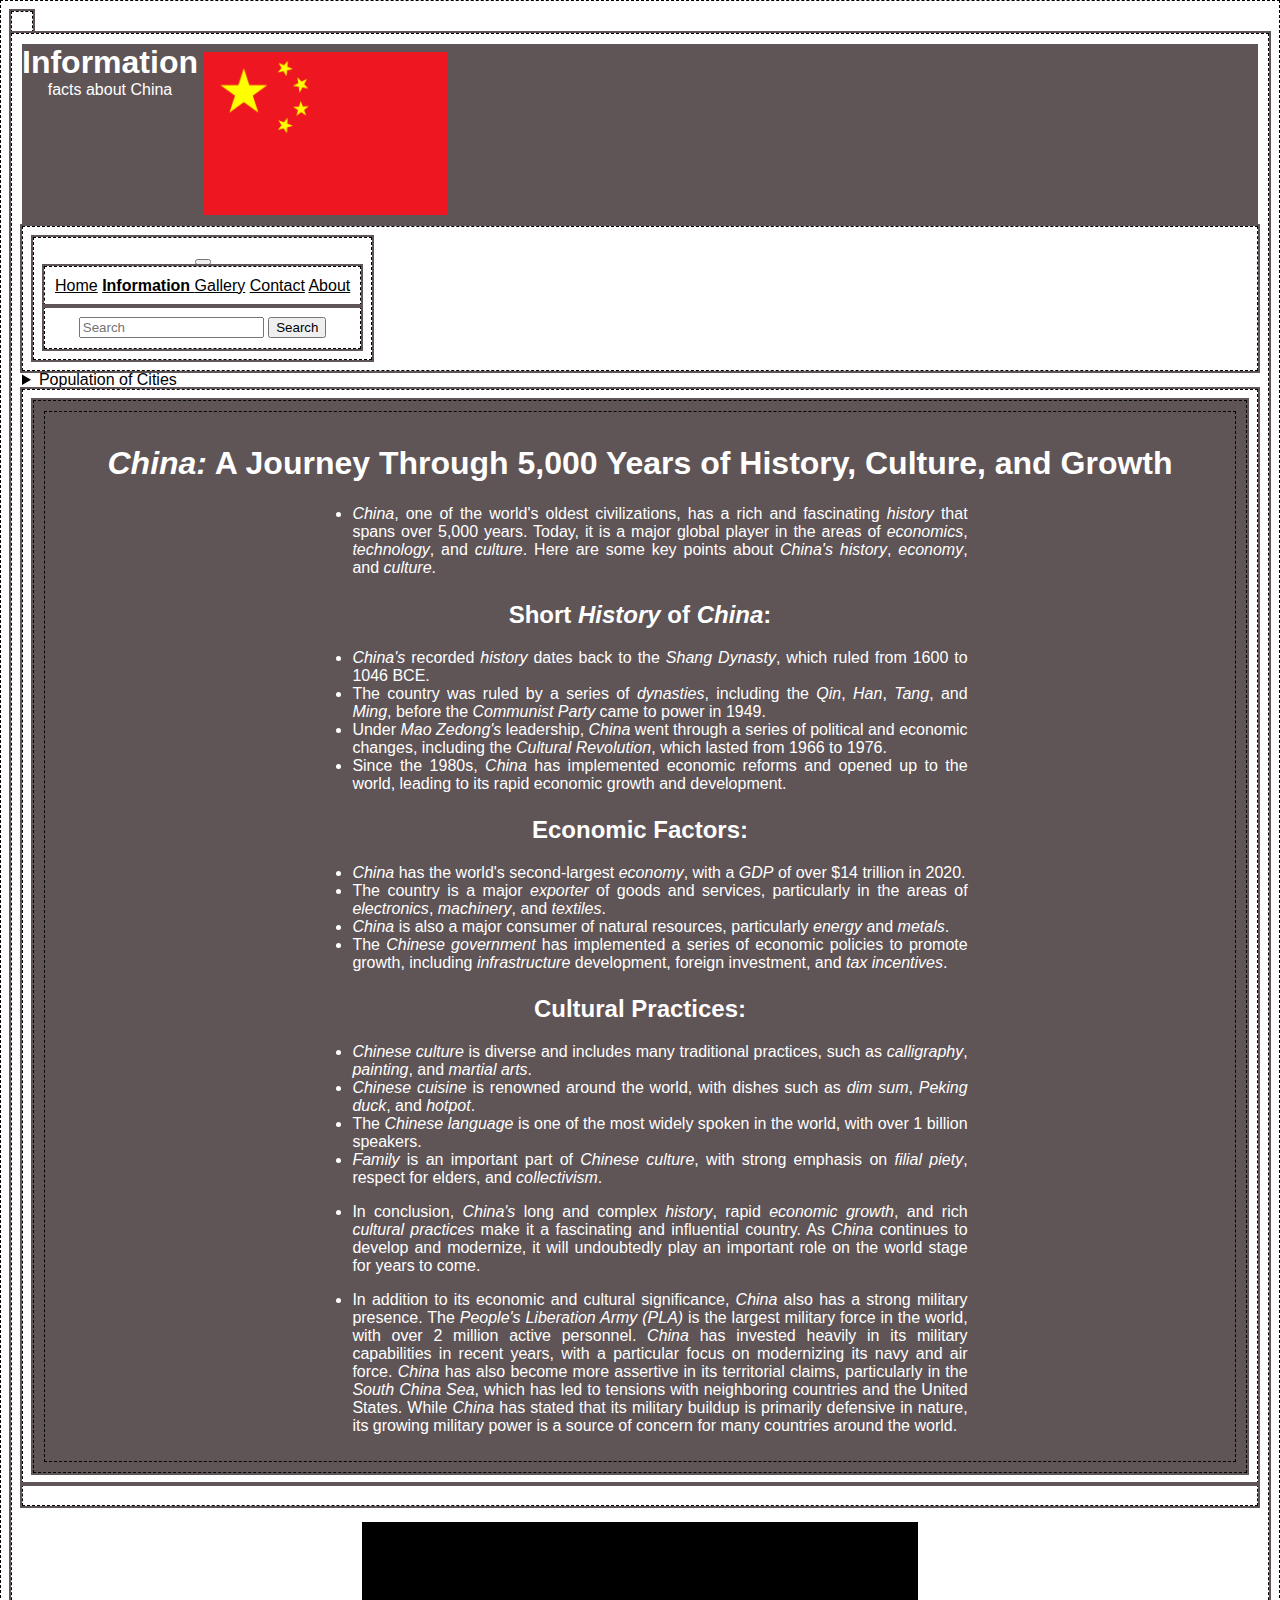
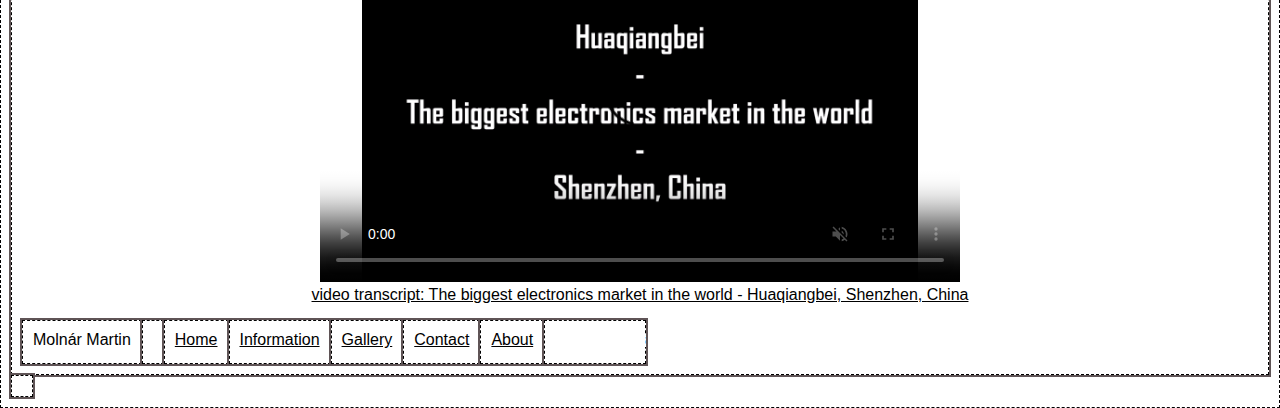
<file: information.html>
<!doctype html>
<html lang="en">
  <head>
    <meta charset="utf-8">
    <meta name="viewport" content="width=device-width, initial-scale=1">
    <title>China - Information</title>
    <!-- .......................................................................................................................................... -->
    <link
        href="https://cdn.jsdelivr.net/npm/bootstrap@5.3.0-alpha3/dist/css/bootstrap.min.css"
        rel="stylesheet"
        integrity="sha384-KK94CHFLLe+nY2dmCWGMq91rCGa5gtU4mk92HdvYe+M/SXH301p5ILy+dN9+nJOZ"
        crossorigin="anonymous"
    >
    <script
        src="https://cdn.jsdelivr.net/npm/bootstrap@5.3.0-alpha3/dist/js/bootstrap.bundle.min.js"
        integrity="sha384-ENjdO4Dr2bkBIFxQpeoTz1HIcje39Wm4jDKdf19U8gI4ddQ3GYNS7NTKfAdVQSZe"
        crossorigin="anonymous">
    </script>
    <link rel="stylesheet" href="style.css">
    <!-- .......................................................................................................................................... -->
  </head>
  <body>

    <div class="my-container">
        <div class="row wireframe" id="webpage-full">
            <div class="col-md-1 wireframe" id="sidebar-left"></div>
            <div class="col-md-10 wireframe" id="main-content">

                <div class="row page-color" id="title">
                    <div class="col-md-3 offset-sm-2  page-color" id="title-text">
                        <h1 id="china-logo">Information</h1> facts about China
                    </div>
                    <div class="col-md-2 offset-sm-4 page-color" id="title-logo">
                        <img src="images/chinese_flag.png" class="img-fluid" alt="Responsive image" id="chinese-flag" >
                    </div>
                </div>

                <!-- .......................................................................................................................................... -->
                <!-- ..........................................       Menu           ..................................................- -->
                <!-- .......................................................................................................................................... -->
                <div class="row wireframe" id="menu">
                    
                    <div class="col-md-12 wireframe" id="navbar">
                        <nav class="navbar navbar-expand-lg navbar-light bg-light">
                            <button class="navbar-toggler" type="button" data-toggle="collapse" data-target="#navbarNavAltMarkup" aria-controls="navbarNavAltMarkup" aria-expanded="false" aria-label="Toggle navigation">
                              <span class="navbar-toggler-icon"></span>
                            </button>
                            <div class="collapse navbar-collapse" id="navbarNavAltMarkup">
                                <div class="col-md-6 wireframe left-align">
                                    <div class="navbar-nav">
                                        <a class="nav-item nav-link" href="index.html">Home</a>
                                        <a class="nav-item nav-link active" href="information.html">Information <span class="sr-only"></span></a>
                                        <a class="nav-item nav-link" href="gallery.html">Gallery</a>
                                        <a class="nav-item nav-link" href="contact.html">Contact</a>
                                        <a class="nav-item nav-link" href="about.html">About</a>

                                    </div>
                                </div>
                                <div class="col-md-6 wireframe right-align">
                                    <div class="navbar-nav">
                                        <input class="form-control mr-sm-2 offset-sm-6" type="search" placeholder="Search" aria-label="Search">
                                        <button class="btn btn-outline-success my-2 my-sm-0" type="submit">Search</button>
                                    </div>
                                </div>
                            </div>
                          </nav>
                    </div>
                    
                </div>
                <!-- .......................................................................................................................................... -->
                <!-- ..........................................   Table    ..................................................- -->
                <!-- .......................................................................................................................................... -->
                <div>
                    <div class="row">
                        <details>
                            <summary>Population of Cities</summary>
                            <table class="table table-striped">
                                <caption>Population of Cities</caption>
                                <thead>
                                    <tr>
                                        <th scope="col">Rank</th>
                                        <th scope="col">Name</th>
                                        <th scope="col">Province</th>
                                        <th scope="col">Population</th>
                                        <th scope="col">Rank</th>
                                        <th scope="col">Name</th>
                                        <th scope="col">Province</th>
                                        <th scope="col">Population</th>
                                    </tr>
                                </thead>
                                <tbody>
                                    <tr>
                                        <td>1</td>
                                        <td>Shanghai</td>
                                        <td>SH</td>
                                        <td>24,281,400</td>
                                        <td>11</td>
                                        <td>Hong Kong</td>
                                        <td>HK</td>
                                        <td>7,448,900</td>
                                    </tr>
                                    <tr>
                                        <td>2</td>
                                        <td>Beijing</td>
                                        <td>BJ</td>
                                        <td>19,164,000</td>
                                        <td>12</td>
                                        <td>Zhengzhou</td>
                                        <td>HA</td>
                                        <td>7,179,400</td>
                                    </tr>
                                    <tr>
                                        <td>3</td>
                                        <td>Guangzhou</td>
                                        <td>GD</td>
                                        <td>13,858,700</td>
                                        <td>13</td>
                                        <td>Nanjing</td>
                                        <td>JS</td>
                                        <td>6,823,500</td>
                                    </tr>
                                    <tr>
                                        <td>4</td>
                                        <td>Shenzhen</td>
                                        <td>GD</td>
                                        <td>13,438,800</td>
                                        <td>14</td>
                                        <td>Xi'an</td>
                                        <td>SN</td>
                                        <td>6,642,100</td>
                                    </tr>
                                    <tr>
                                        <td>5</td>
                                        <td>Tianjin</td>
                                        <td>TJ</td>
                                        <td>11,744,400</td>
                                        <td>15</td>
                                        <td>Jinan</td>
                                        <td>SD</td>
                                        <td>6,409,600</td>
                                    </tr>
                                    <tr>
                                        <td>6</td>
                                        <td>Chongqing</td>
                                        <td>CQ</td>
                                        <td>11,488,000</td>
                                        <td>16</td>
                                        <td>Shenyang</td>
                                        <td>LN</td>
                                        <td>5,900,000</td>
                                    </tr>
                                    <tr>
                                        <td>7</td>
                                        <td>Dongguan</td>
                                        <td>GD</td>
                                        <td>9,752,500</td>
                                        <td>17</td>
                                        <td>Qingdao</td>
                                        <td>SD</td>
                                        <td>5,501,400</td>
                                    </tr>
                                    <tr>
                                        <td>8</td>
                                        <td>Chengdu</td>
                                        <td>SC</td>
                                        <td>8,875,600</td>
                                        <td>18</td>
                                        <td>Harbin</td>
                                        <td>HL</td>
                                        <td>5,054,500</td>
                                    </tr>
                                    <tr>
                                        <td>9</td>
                                        <td>Wuhan</td>
                                        <td>HB</td>
                                        <td>8,652,900</td>
                                        <td>19</td>
                                        <td>Hefei</td>
                                        <td>AH</td>
                                        <td>4,750,100</td>
                                    </tr>
                                    <tr>
                                        <td>10</td>
                                        <td>Hangzhou</td>
                                        <td>ZJ</td>
                                        <td>8,109,000</td>
                                        <td>20</td>
                                        <td>Changchun</td>
                                        <td>JL</td>
                                        <td>4,730,900</td>
                                    </tr>
                                </tbody>
                            </table>
                        </details>
                    </div>
                </div>

                <article>
                <div class="row wireframe">
                    <div class="col-md-12 wireframe page-color">
                        <div class="col-md-12 wireframe page-color" id="history-china">
                        <section>
                            <h1><em>China:</em> A Journey Through 5,000 Years of History, Culture, and Growth</h1>
                            <ul>
                                <li><em>China</em>, one of the world's oldest civilizations, has a rich and fascinating <em>history</em> that spans over 5,000 years. Today, it is a major global player in the areas of <em>economics</em>, <em>technology</em>, and <em>culture</em>. Here are some key points about <em>China's</em> <em>history</em>, <em>economy</em>, and <em>culture</em>.</li>
                            </ul>
                        </section>
                        <section>
                            <h2>Short <em>History</em> of <em>China</em>:</h2>
                            <ul>
                                <li><em>China's</em> recorded <em>history</em> dates back to the <em>Shang Dynasty</em>, which ruled from 1600 to 1046 BCE.</li>
                                <li>The country was ruled by a series of <em>dynasties</em>, including the <em>Qin</em>, <em>Han</em>, <em>Tang</em>, and <em>Ming</em>, before the <em>Communist Party</em> came to power in 1949.</li>
                                <li>Under <em>Mao Zedong's</em> leadership, <em>China</em> went through a series of political and economic changes, including the <em>Cultural Revolution</em>, which lasted from 1966 to 1976.</li>
                                <li>Since the 1980s, <em>China</em> has implemented economic reforms and opened up to the world, leading to its rapid economic growth and development.</li>
                            </ul>
                        </section>
                        <section>
                            <h2>Economic Factors:</h2>
                            <ul>
                                <li><em>China</em> has the world's second-largest <em>economy</em>, with a <em>GDP</em> of over $14 trillion in 2020.</li>
                                <li>The country is a major <em>exporter</em> of goods and services, particularly in the areas of <em>electronics</em>, <em>machinery</em>, and <em>textiles</em>.</li>
                                <li><em>China</em> is also a major consumer of natural resources, particularly <em>energy</em> and <em>metals</em>.</li>
                                <li>The <em>Chinese government</em> has implemented a series of economic policies to promote growth, including <em>infrastructure</em> development, foreign investment, and <em>tax incentives</em>.</li>
                            </ul>
                        </section>
                        <section>
                            <h2>Cultural Practices:</h2>
                            <ul>
                                <li><em>Chinese culture</em> is diverse and includes many traditional practices, such as <em>calligraphy</em>, <em>painting</em>, and <em>martial arts</em>.</li>
                                <li><em>Chinese cuisine</em> is renowned around the world, with dishes such as <em>dim sum</em>, <em>Peking duck</em>, and <em>hotpot</em>.</li>
                                <li>The <em>Chinese language</em> is one of the most widely spoken in the world, with over 1 billion speakers.</li>
                                <li><em>Family</em> is an important part of <em>Chinese culture</em>, with strong emphasis on <em>filial piety</em>, respect for elders, and <em>collectivism</em>.</li>
                            </ul>
                        </section>
                        <section>
                            <ul><li>In conclusion, <em>China's</em> long and complex <em>history</em>, rapid <em>economic growth</em>, and rich <em>cultural practices</em> make it a fascinating and influential country. As <em>China</em> continues to develop and modernize, it will undoubtedly play an important role on the world stage for years to come.</li></ul>
                
                            <ul>
                                <li>In addition to its economic and cultural significance, <em>China</em> also has a strong military presence. The <em>People's Liberation Army (PLA)</em> is the largest military force in the world, with over 2 million active personnel. <em>China</em> has invested heavily in its military capabilities in recent years, with a particular focus on modernizing its navy and air force. <em>China</em> has also become more assertive in its territorial claims, particularly in the <em>South China Sea</em>, which has led to tensions with neighboring countries and the United States. While <em>China</em> has stated that its military buildup is primarily defensive in nature, its growing military power is a source of concern for many countries around the world.</li>
                            </ul>
                        </section>
                        </div>
                    </div>

                    
                </div>
            </article>
                

                <!-- .......................................................................................................................................... -->
                <!-- ..........................................       Video        ..................................................- -->
                <!-- .......................................................................................................................................... -->
                
                <div class="row wireframe" id="regions">

                </div>
                <figure>
                <video src="videos/technology.mp4" class="custom-video" controls loop poster="images/thumbnail.PNG" preload="auto" muted>
                    Your browser does not support the video tag.
                </video>
                  
                <br>
                <a id="video-link" href="video_transcript.xhtml">video transcript: The biggest electronics market in the world - Huaqiangbei, Shenzhen, China</a>
                </figure>
                
                <footer>
                <div class="row footer" id="footer2">
                    <div class="col-md-2 wireframe">Molnár Martin</div>
                    <div class="col-md-3 wireframe"></div>
                    <div class="col-md-1 wireframe">
                        <a href="index.html">Home</a>
                    </div>
                    <div class="col-md-1 wireframe">
                        <a href="information.html">Information</a>
                    </div>
                    <div class="col-md-1 wireframe">
                        <a href="gallery.html">Gallery</a>
                    </div>
                    <div class="col-md-1 wireframe">
                        <a href="contact.html">Contact</a>
                    </div>
                    <div class="col-md-1 wireframe">
                        <a href="about.html">About</a>
                    </div>
                    <div class="col-md-2 wireframe">
                        <p id="date">2023/05/18</p>
                    </div>

                </div>
                </footer>
            </div>
            <div class="col-md-1 wireframe" id="sidebar-right"></div>
        </div>
    </div>

    <!-- .......................................................................................................................................... -->
    <!--Script setup-->
    <script src="https://cdn.jsdelivr.net/npm/@popperjs/core@2.11.7/dist/umd/popper.min.js" integrity="sha384-zYPOMqeu1DAVkHiLqWBUTcbYfZ8osu1Nd6Z89ify25QV9guujx43ITvfi12/QExE" crossorigin="anonymous"></script>
    <script src="https://cdn.jsdelivr.net/npm/bootstrap@5.3.0-alpha3/dist/js/bootstrap.min.js" integrity="sha384-Y4oOpwW3duJdCWv5ly8SCFYWqFDsfob/3GkgExXKV4idmbt98QcxXYs9UoXAB7BZ" crossorigin="anonymous"></script>

    <!-- .......................................................................................................................................... -->
</body>
</html>
</file>
<file: style.css>
html, body {
    height: 100%;
    margin: 0;
    background-color: black;
    
}

body {
    display: flex;
    flex-direction: column;
    background-color: rgb(76, 77, 76);
    font-family: Arial, Helvetica, sans-serif;
    font-size: 1em;
}

.wireframe{
    background-color: #ffffff;
    outline: 2px solid rgb(95, 84, 86);
    text-align: center;
}

#header-div{
    justify-content: left;

}

#china-logo{
    margin:auto;
    color: #ffffff;

}

#menu{
    justify-content: left;
}

#title-text{
    text-align: center;
    color: #ffffff;
}

#regions{
    justify-content: center;
    align-items: center;
}

.active{
    font-weight: bold;
}

h3{
    margin-top: 2%;
    color: #ffffff;
}

p{
    margin-top: 2%;
    margin-left: 30%;
    margin-right: 30%;
    margin-bottom: 2%;
    color: #ffffff;
}

#heritage-text{
    background-color: rgb(235, 113, 80);
}

.page-color{
    background-color: rgb(95, 84, 86);
}
.carouselExample{
    width: 100%;
    height: 800px!important;
}

#navbarNavAltMarkup{
    justify-content: left;

}

.left-align{
    justify-content: left;

}

.right-align{
    justify-content: right;

}

#date{
    font-weight: bold;
}

#chinese-flag{
    height: 90%;
    margin-top: 3%;
}

ul{
    color:#ffffff;
    text-align: left;
    margin-right: 22%;
    margin-left: 22%;
    text-align: justify;
}

h2{
    color:#ffffff;
    text-align: center;
    margin-top: 2%;
    font-family: Arial, Helvetica, sans-serif;
}

h1{
    font-family: Arial, Helvetica, sans-serif;

}

h1{
    color:#ffffff;
    text-align: center;
    margin: 2%;

}

#history-china{
    text-align: left;
}

.embed-responsive-16by9{
    margin-top: 1%;
    margin-bottom: 1%;

}

.glr{
    height: 100%;
    width: 500px;
    object-fit: cover;
  }

/* CSS for larger modal */
.modal-lg .modal-dialog {
    max-width: 1800px; /* Adjust the width as needed */
  }
  
  .modal-lg .modal-content {
    width: 100%;
  }
  
  .modal-lg .modal-body {
    max-height: 80vh; /* Adjust the height as needed */
    overflow-y: auto;
  }
  
  .modal-lg .modal-body img {
    width: 100%;
    height: auto;
  }

  .form-label{
    font-weight: bold;
  }

  .about{
    text-align: center;
    color: black;
  }

  .background-picture{
    background-image: url("images/background.avif");
    background-size: cover;
    background-position: center;
    opacity: 1;
  }
  
  a:visited {
    color: grey;
    text-decoration: underline;

  }
  
  a:not(:visited) {
    color: black;
    text-decoration: underline;

  }

  #email{
    width: 40%;
  }

  #message{
    width: 70%;
  }

  .centered-div {
    display: flex;
    justify-content: center;
    align-items: center;
  }

  .form-label{
    margin-top: 2%;
    margin-bottom: 0;
  }

  #black-text{
    color: white;
    opacity: 1;
  }


  .row {
    display: flex;
    flex-wrap: wrap;
  }
  
  .wireframe {
    border: 1px dashed black;
    padding: 10px;
  }
  


  /*ezt iframe miatt raktam bele*/
  .embed-responsive {
    position: relative;
    width: 100%;
    padding-bottom: 56.25%; /* 16:9 aspect ratio (height/width) */
  }
  
  .embed-responsive iframe {
    position: absolute;
    top: 0;
    left: 0;
    width: 100%;
    height: 100%;
  }
  
  .iframe-container {
    position: relative;
    overflow: hidden;
    padding-top: 56.25%; /* 16:9 aspect ratio (height/width) */
  }
  
  a {
    text-decoration: none;
    color: blue;
  }

  .custom-video {
    width: 640px;
    height: 360px;
  }

  .red-color{
    background-color: #e84236;
  }

  #heart{
    width: 40%;
    margin-top: 20%;
  }

  
.black-text{
    color: black;
}

  @media print {
    .header,
    .footer,
    .video,
    .custom-video,
    #chinese-flag,
    #image-id,
    aside,
    #menu{
      display: none;
    }
}
    @media print {
    .img-fluid{
        max-width: 30%;
        height: auto;
    }
  }
</file>
